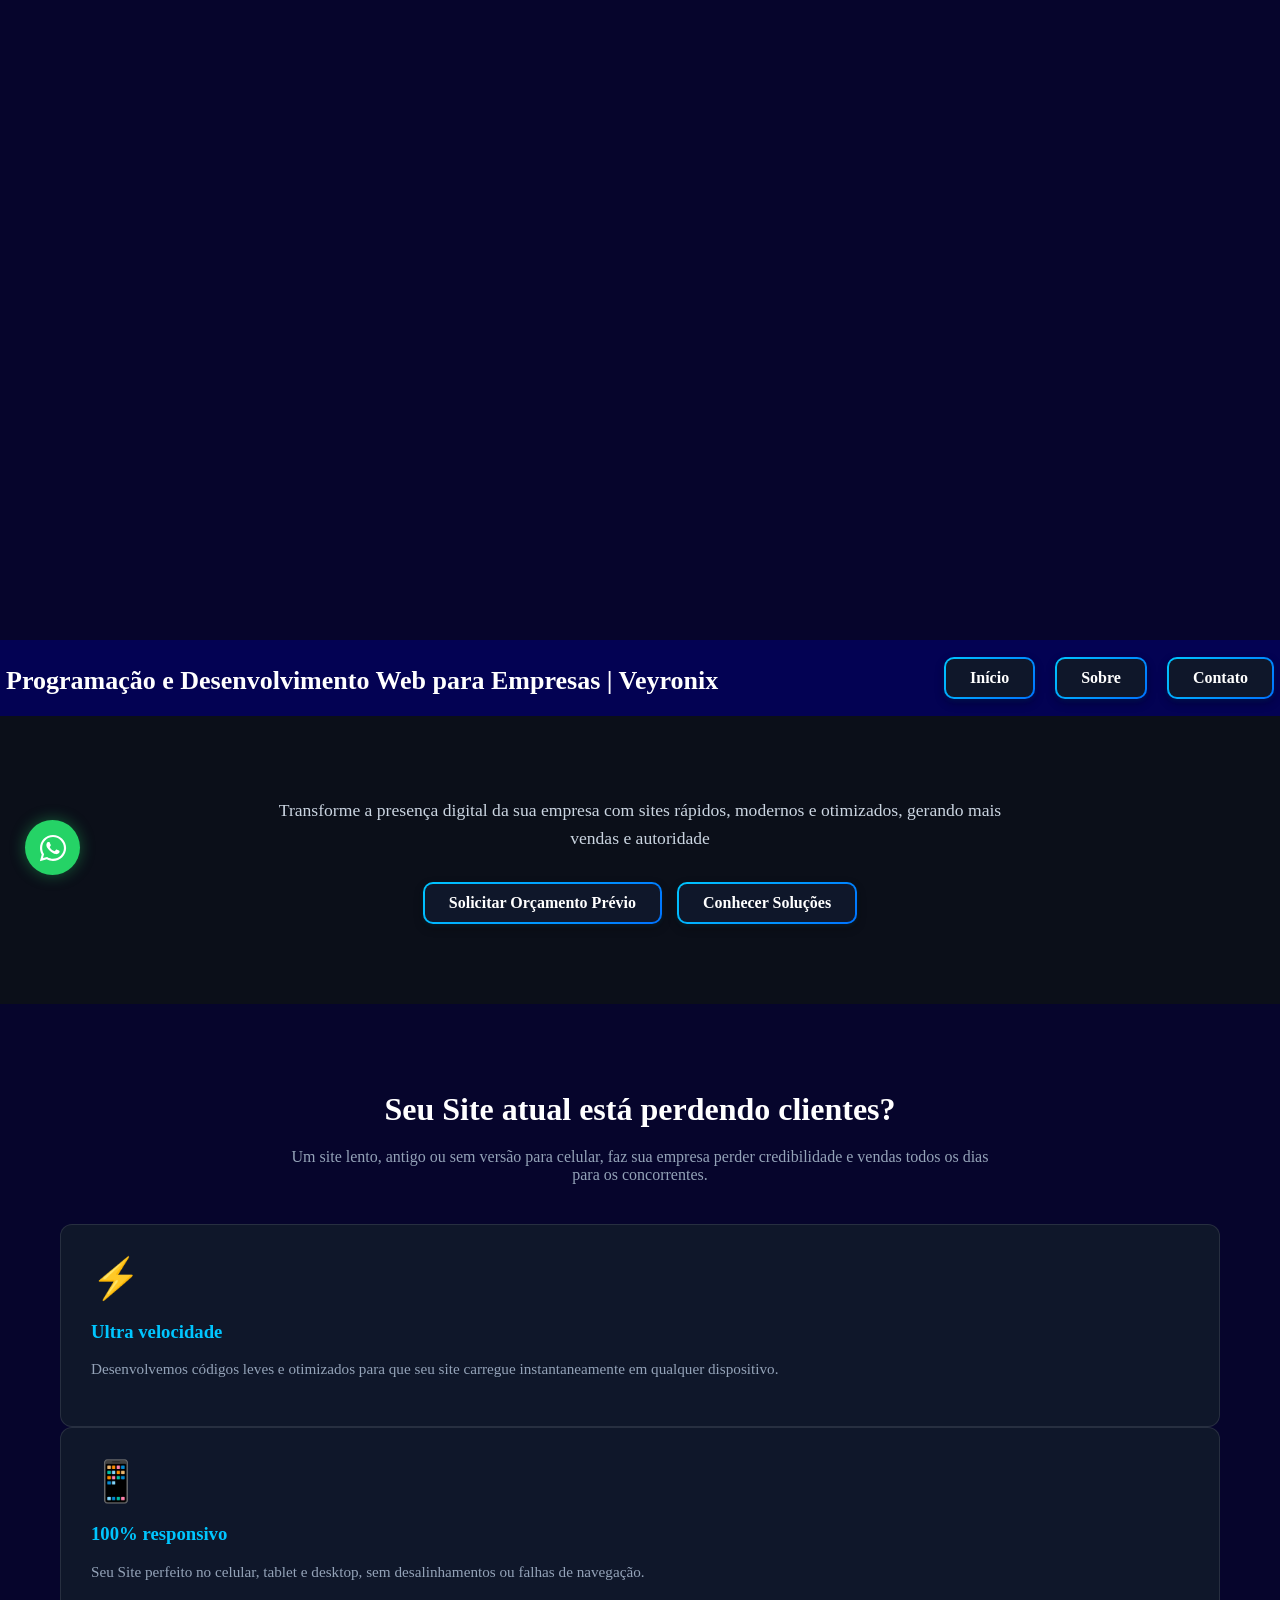
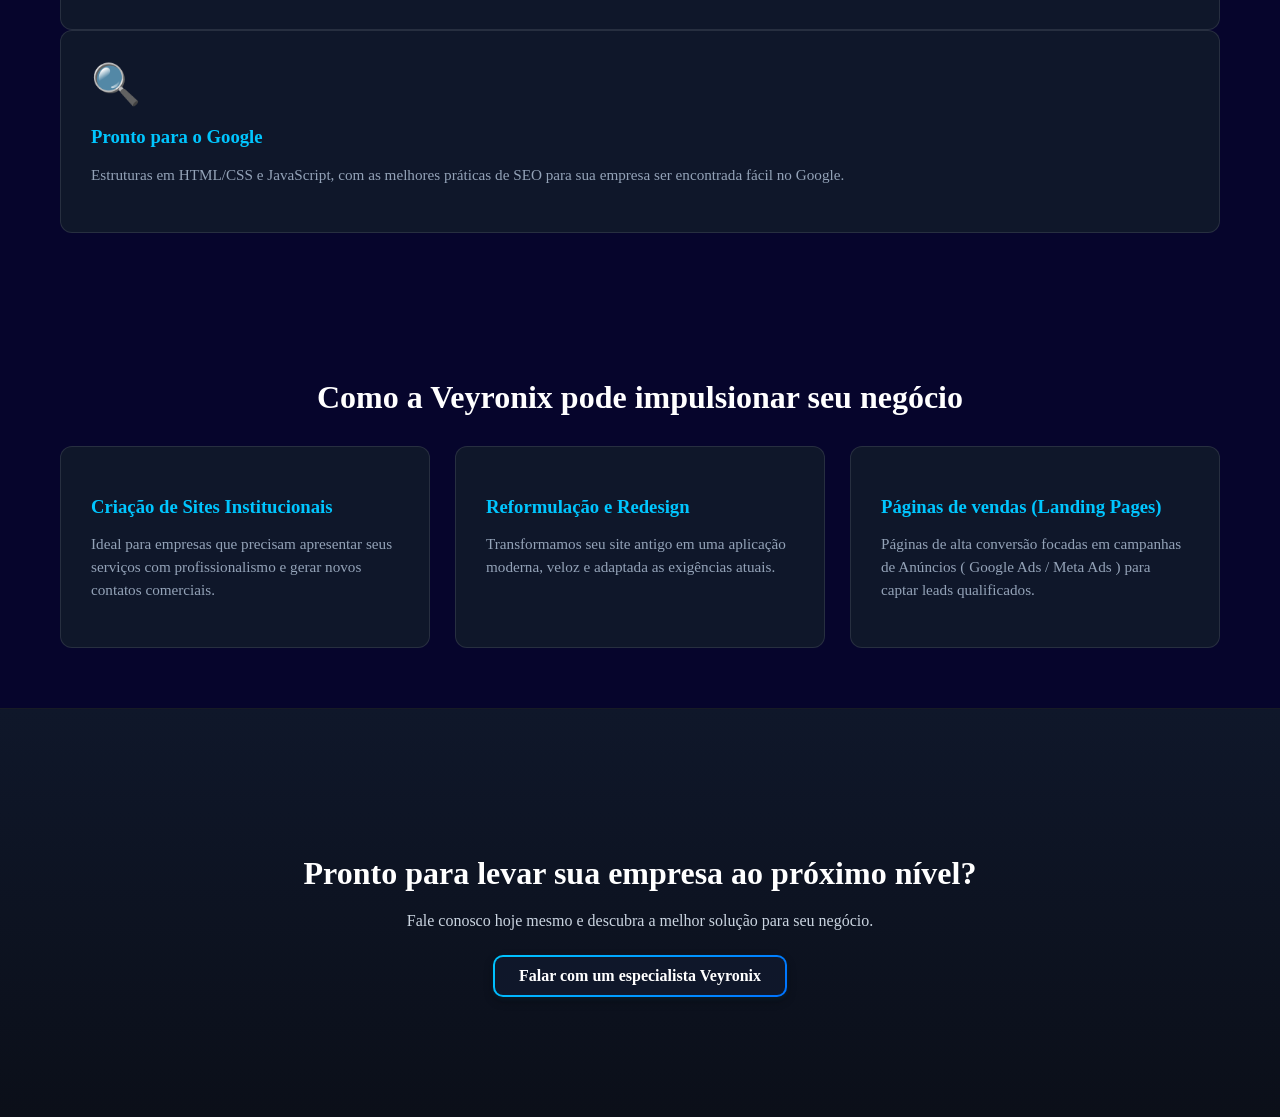
<file: index.html>
<!DOCTYPE html>
<html lang="pt-br">

<head>
    <meta charset="UTF-8">
    <meta name="viewport" content="width=device-width, initial-scale=1.0">
    <meta name="description"
        content="A Veyronix é uma empresa especializada em criação de sites profissionais e programação web. Oferecemos soluções personalizadas para empresas que desejam se destacar online.">
    <title>Criação de Sites Profissionais e Programação Web | Veyronix</title>
    <link rel="stylesheet" href="./css/style.css">
</head>

<body>

<section>
    <div>
        <video src="./video/banner/veyronixperformance.mp4" autoplay muted loop class="banner-video"></video>

        <nav class="menu">
            <h1 class="menu-title">Programação e Desenvolvimento Web para Empresas | Veyronix</h1>
            <ul class="menu-list">
                <li><a href="./" class="btn-nav">Início</a></li>
                <li><a href="./sobre.html" class="btn-nav">Sobre</a></li>
                <li><a href="./contato.html" class="btn-nav">Contato</a></li>
            </ul>
        </nav>
    </div>
</section>
<section class="hero-section">
    <div class="hero-container">
        <p class="hero-subtitle">
            Transforme a presença digital da sua empresa com sites rápidos, modernos e otimizados, gerando mais vendas
            e autoridade
        </p>

        <div class="hero-buttons">
            <a href="https://wa.me/43991191307" target="_blank" class="btn-hero">Solicitar Orçamento Prévio</a>
            <a href="#diferenciais" class="btn-outline">Conhecer Soluções</a>
        </div>
    </div>
</section>

<section class="problema-solucao">
    <div class="container">
        <h2>Seu Site atual está perdendo clientes?</h2>
        <p class="secao-descricao">
            Um site lento, antigo ou sem versão para celular, faz sua empresa perder credibilidade e vendas todos os
            dias para os concorrentes.
        </p>

        <div class="card">
            <div class="card-icon">⚡</div>
            <h3>Ultra velocidade</h3>
            <p>Desenvolvemos códigos leves e otimizados para que seu site carregue instantaneamente em qualquer
                dispositivo.</p>
        </div>

        <div class="card">
            <div class="card-icon">📱</div>
            <h3>100% responsivo</h3>
            <p>Seu Site perfeito no celular, tablet e desktop, sem desalinhamentos ou falhas de navegação.</p>
        </div>

        <div class="card">
            <div class="card-icon">🔍</div>
            <h3>Pronto para o Google</h3>
            <p>Estruturas em HTML/CSS e JavaScript, com as melhores práticas de SEO para sua empresa ser encontrada
                fácil no Google.</p>
        </div>
    </div>
    </div>
</section>

<section class="servicos" id="diferenciais">
    <div class="container">
        <h2>Como a Veyronix pode impulsionar seu negócio</h2>

        <div class="servicos-grid">
            <div class="servico-item">
                <h3>Criação de Sites Institucionais</h3>
                <p>Ideal para empresas que precisam apresentar seus serviços com profissionalismo e gerar novos contatos
                    comerciais.</p>
            </div>

            <div class="servico-item">
                <h3>Reformulação e Redesign</h3>
                <p>Transformamos seu site antigo em uma aplicação moderna, veloz e adaptada as exigências atuais.</p>
            </div>

            <div class="servico-item">
                <h3>Páginas de vendas (Landing Pages)</h3>
                <p>Páginas de alta conversão focadas em campanhas de Anúncios ( Google Ads / Meta Ads ) para captar
                    leads qualificados.</p>
            </div>
        </div>
    </div>
</section>

<section class="cta-final">
    <div class="container">
        <h2>Pronto para levar sua empresa ao próximo nível?</h2>
        <p>Fale conosco hoje mesmo e descubra a melhor solução para seu negócio.</p>
        <a href="https://wa.me/5543991191307?text=Olá!%20Vim%20pelo%20site%20da%20Veyronix%20e%20gostaria%20de%20mais%20informações." target="_blank" class="btn-hero">Falar com um especialista Veyronix</a>
    </div>
</section>

<a href="https://wa.me/5543991191307?text=Olá!%20Vim%20pelo%20site%20da%20Veyronix%20e%20gostaria%20de%20mais%20informações." 
   class="whatsapp-float" 
   target="_blank" 
   rel="noopener noreferrer"
   aria-label="Falar no WhatsApp">
  
  <span class="whatsapp-tooltip">Fale Conosco</span>
  <svg class="whatsapp-icon" xmlns="http://www.w3.org/2000/svg" viewBox="0 0 448 512">
    <path fill="currentColor" d="M380.9 97.1C339 55.1 283.2 32 223.9 32c-122.4 0-222 99.6-222 222 0 39.1 10.2 77.3 29.6 111L0 480l117.7-30.9c32.4 17.7 68.9 27 106.1 27h.1c122.3 0 224.1-99.6 224.1-222 0-59.3-25.2-115-67.1-157zm-157 341.6c-33.2 0-65.7-8.9-94-25.7l-6.7-4-69.8 18.3 18.6-68.1-4.4-7c-18.5-29.4-28.2-63.3-28.2-98.2 0-101.7 82.8-184.5 184.6-184.5 49.3 0 95.6 19.2 130.4 54.1 34.8 34.9 56.2 81.2 56.1 130.5 0 101.8-84.9 184.6-186.6 184.6zm101.2-138.2c-5.5-2.8-32.8-16.2-37.9-18-5.1-1.9-8.8-2.8-12.5 2.8-3.7 5.6-14.3 18-17.6 21.8-3.2 3.7-6.5 4.2-12 1.4-32.6-16.3-54-29.1-75.5-66-5.7-9.8 5.7-9.1 16.3-30.3 1.8-3.7.9-6.9-.5-9.7-1.4-2.8-12.5-30.1-17.1-41.2-4.5-10.8-9.1-9.3-12.5-9.5-3.2-.2-6.9-.2-10.6-.2-3.7 0-9.7 1.4-14.8 6.9-5.1 5.6-19.4 19-19.4 46.3 0 27.3 19.9 53.7 22.6 57.4 2.8 3.7 39.1 59.7 94.8 83.8 35.2 15.2 49 16.5 66.6 13.9 10.7-1.6 32.8-13.4 37.4-26.4 4.6-13 4.6-24.1 3.2-26.4-1.3-2.5-5-3.9-10.5-6.6z"/>
  </svg>
</a>

</body>
</html>
</file>
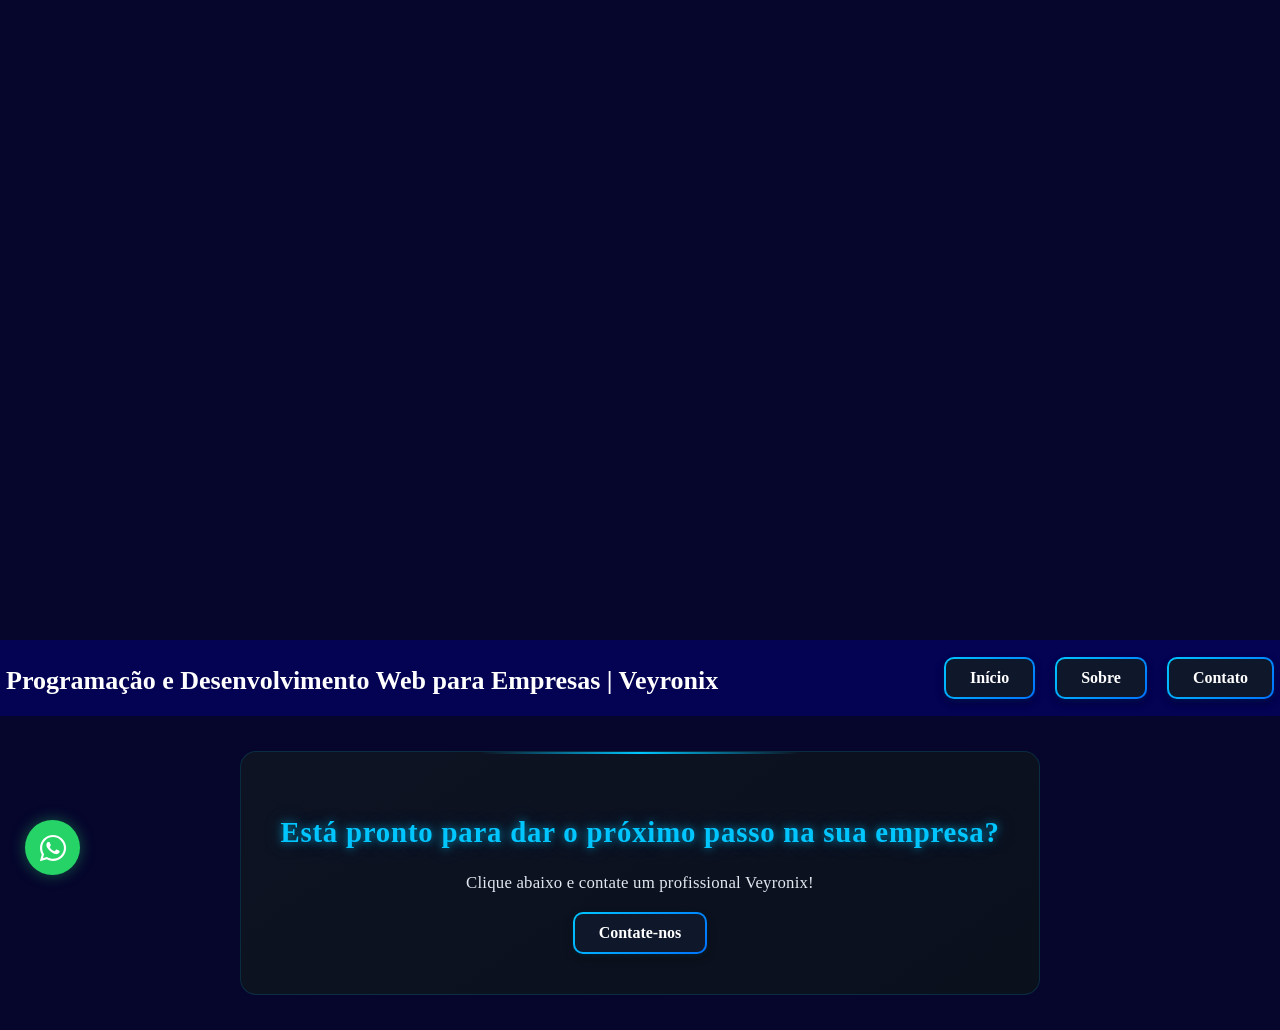
<file: contato.html>
<!DOCTYPE html>
<html lang="pt-br">

<header>
    <meta charset="UTF-8">
    <meta name="viewport" content="width=device-width, initial-scale=1.0">
    <meta name="description"
        content="A Veyronix é uma empresa especializada em criação de sites profissionais e programação web. Oferecemos soluções personalizadas para empresas que desejam se destacar online.">
    <title>Contate-nos | Veyronix</title>
    <link rel="stylesheet" href="./css/style.css">
</header>

<body>

    <section>
        <div>
            <video src="./video/banner/veyronixperformance.mp4" autoplay muted loop class="banner-video"></video>

            <nav class="menu">
                <h1 class="menu-title">Programação e Desenvolvimento Web para Empresas | Veyronix</h1>
                <ul class="menu-list">
                    <li><a href="./" class="btn-nav">Início</a></li>
                    <li><a href="./sobre.html" class="btn-nav">Sobre</a></li>
                    <li><a href="./contato.html" class="btn-nav">Contato</a></li>
                </ul>
            </nav>
        </div>

        <div class="container-about">
            <h2 class="h3-about">Está pronto para dar o próximo passo na sua empresa?</h2>
            <p class="text-about">Clique abaixo e contate um profissional Veyronix!</p>
            <a href="https://wa.me/5543991191307?text=Olá!%20Vim%20pelo%20site%20da%20Veyronix%20e%20gostaria%20de%20mais%20informações." target="_blank" class="btn-hero">Contate-nos</a>
        </div>
    </section>

     <a href="https://wa.me/5543991191307?text=Olá!%20Vim%20pelo%20site%20da%20Veyronix%20e%20gostaria%20de%20mais%20informações."
            class="whatsapp-float" target="_blank" rel="noopener noreferrer" aria-label="Falar no WhatsApp">

            <span class="whatsapp-tooltip">Fale Conosco</span>
            <svg class="whatsapp-icon" xmlns="http://www.w3.org/2000/svg" viewBox="0 0 448 512">
                <path fill="currentColor"
                    d="M380.9 97.1C339 55.1 283.2 32 223.9 32c-122.4 0-222 99.6-222 222 0 39.1 10.2 77.3 29.6 111L0 480l117.7-30.9c32.4 17.7 68.9 27 106.1 27h.1c122.3 0 224.1-99.6 224.1-222 0-59.3-25.2-115-67.1-157zm-157 341.6c-33.2 0-65.7-8.9-94-25.7l-6.7-4-69.8 18.3 18.6-68.1-4.4-7c-18.5-29.4-28.2-63.3-28.2-98.2 0-101.7 82.8-184.5 184.6-184.5 49.3 0 95.6 19.2 130.4 54.1 34.8 34.9 56.2 81.2 56.1 130.5 0 101.8-84.9 184.6-186.6 184.6zm101.2-138.2c-5.5-2.8-32.8-16.2-37.9-18-5.1-1.9-8.8-2.8-12.5 2.8-3.7 5.6-14.3 18-17.6 21.8-3.2 3.7-6.5 4.2-12 1.4-32.6-16.3-54-29.1-75.5-66-5.7-9.8 5.7-9.1 16.3-30.3 1.8-3.7.9-6.9-.5-9.7-1.4-2.8-12.5-30.1-17.1-41.2-4.5-10.8-9.1-9.3-12.5-9.5-3.2-.2-6.9-.2-10.6-.2-3.7 0-9.7 1.4-14.8 6.9-5.1 5.6-19.4 19-19.4 46.3 0 27.3 19.9 53.7 22.6 57.4 2.8 3.7 39.1 59.7 94.8 83.8 35.2 15.2 49 16.5 66.6 13.9 10.7-1.6 32.8-13.4 37.4-26.4 4.6-13 4.6-24.1 3.2-26.4-1.3-2.5-5-3.9-10.5-6.6z" />
            </svg>
        </a>
    
</body>
</html>
</file>
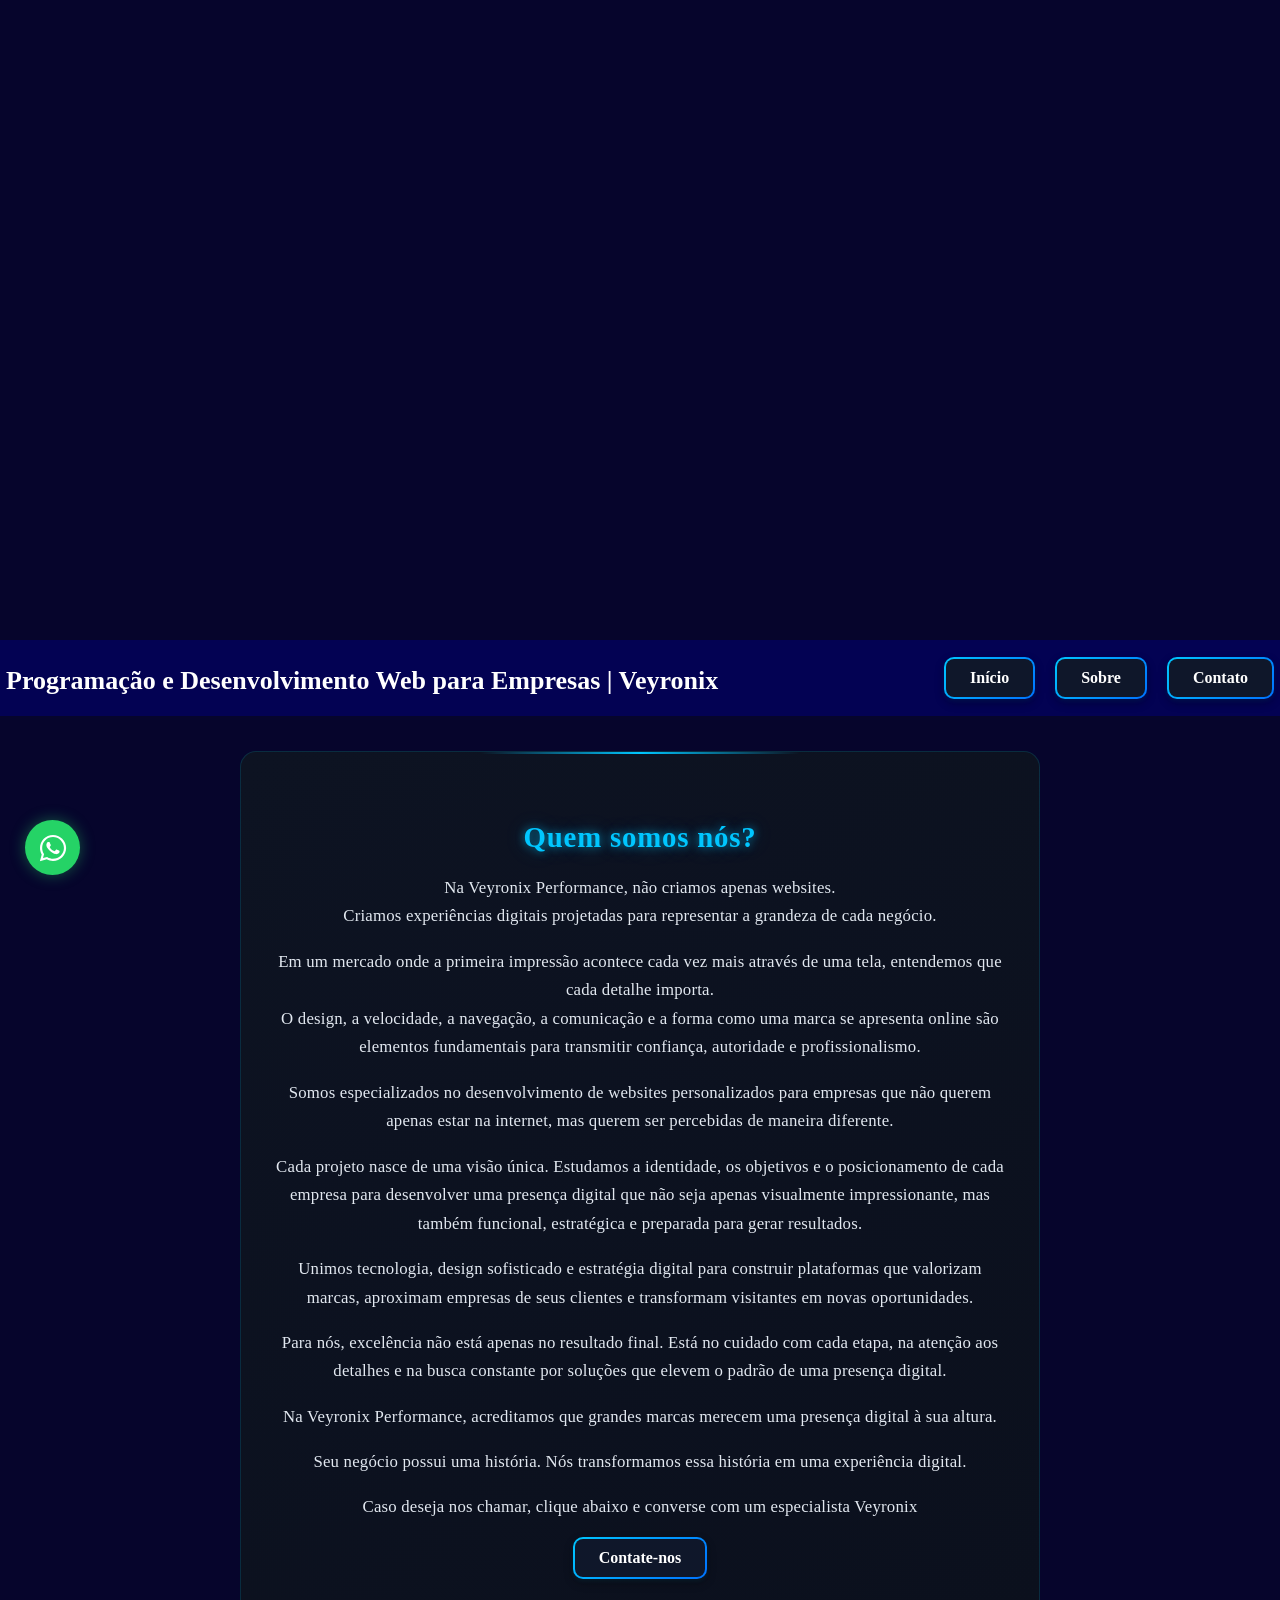
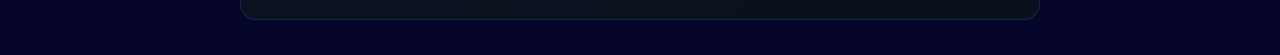
<file: sobre.html>
<!DOCTYPE html>
<html lang="pt-br">

<header>
    <meta charset="UTF-8">
    <meta name="viewport" content="width=device-width, initial-scale=1.0">
    <meta name="description"
        content="A Veyronix é uma empresa especializada em criação de sites profissionais e programação web. Oferecemos soluções personalizadas para empresas que desejam se destacar online.">
    <title>Sobre Nós | Veyronix</title>
    <link rel="stylesheet" href="./css/style.css">
</header>

<body>

    <section>
        <div>
            <video src="./video/banner/veyronixperformance.mp4" autoplay muted loop class="banner-video"></video>

            <nav class="menu">
                <h1 class="menu-title">Programação e Desenvolvimento Web para Empresas | Veyronix</h1>
                <ul class="menu-list">
                    <li><a href="./" class="btn-nav">Início</a></li>
                    <li><a href="./sobre.html" class="btn-nav">Sobre</a></li>
                    <li><a href="./contato.html" class="btn-nav">Contato</a></li>
                </ul>
            </nav>
        </div>

        <div class="container-about">
            <h3 class="h3-about"><strong>Quem somos nós?</strong></h3>
            <p class="text-about">Na Veyronix Performance, não criamos apenas websites.
                <br>
                Criamos experiências digitais projetadas para representar a grandeza de cada negócio.
            </p>

            <p class="text-about">Em um mercado onde a primeira impressão acontece cada vez mais através de uma tela,
                entendemos que cada detalhe importa.
                <br>
                O design, a velocidade, a navegação, a comunicação e a forma como uma marca se apresenta online são
                elementos fundamentais para transmitir confiança, autoridade e profissionalismo.
            </p>

            <p class="text-about">Somos especializados no desenvolvimento de websites personalizados para empresas que
                não querem apenas estar na internet, mas querem ser percebidas de maneira diferente.</p>

            <p class="text-about">Cada projeto nasce de uma visão única. Estudamos a identidade, os objetivos e o
                posicionamento de cada empresa para desenvolver uma presença digital que não seja apenas visualmente
                impressionante, mas também funcional, estratégica e preparada para gerar resultados.</p>

            <p class="text-about">Unimos tecnologia, design sofisticado e estratégia digital para construir plataformas
                que valorizam marcas, aproximam empresas de seus clientes e transformam visitantes em novas
                oportunidades.</p>

            <p class="text-about">Para nós, excelência não está apenas no resultado final. Está no cuidado com cada
                etapa, na atenção aos detalhes e na busca constante por soluções que elevem o padrão de uma presença
                digital.</p>

            <p class="text-about">Na Veyronix Performance, acreditamos que grandes marcas merecem uma presença digital à
                sua altura.</p>

            <p class="text-about">Seu negócio possui uma história. Nós transformamos essa história em uma experiência
                digital.</p>

            <p class="text-about">Caso deseja nos chamar, clique abaixo e converse com um especialista Veyronix</p>
            <a href="./contato.html" target="_blank" class="btn-hero">Contate-nos</a>
        </div>

    </section>

        <a href="https://wa.me/5543991191307?text=Olá!%20Vim%20pelo%20site%20da%20Veyronix%20e%20gostaria%20de%20mais%20informações."
            class="whatsapp-float" target="_blank" rel="noopener noreferrer" aria-label="Falar no WhatsApp">

            <span class="whatsapp-tooltip">Fale Conosco</span>
            <svg class="whatsapp-icon" xmlns="http://www.w3.org/2000/svg" viewBox="0 0 448 512">
                <path fill="currentColor"
                    d="M380.9 97.1C339 55.1 283.2 32 223.9 32c-122.4 0-222 99.6-222 222 0 39.1 10.2 77.3 29.6 111L0 480l117.7-30.9c32.4 17.7 68.9 27 106.1 27h.1c122.3 0 224.1-99.6 224.1-222 0-59.3-25.2-115-67.1-157zm-157 341.6c-33.2 0-65.7-8.9-94-25.7l-6.7-4-69.8 18.3 18.6-68.1-4.4-7c-18.5-29.4-28.2-63.3-28.2-98.2 0-101.7 82.8-184.5 184.6-184.5 49.3 0 95.6 19.2 130.4 54.1 34.8 34.9 56.2 81.2 56.1 130.5 0 101.8-84.9 184.6-186.6 184.6zm101.2-138.2c-5.5-2.8-32.8-16.2-37.9-18-5.1-1.9-8.8-2.8-12.5 2.8-3.7 5.6-14.3 18-17.6 21.8-3.2 3.7-6.5 4.2-12 1.4-32.6-16.3-54-29.1-75.5-66-5.7-9.8 5.7-9.1 16.3-30.3 1.8-3.7.9-6.9-.5-9.7-1.4-2.8-12.5-30.1-17.1-41.2-4.5-10.8-9.1-9.3-12.5-9.5-3.2-.2-6.9-.2-10.6-.2-3.7 0-9.7 1.4-14.8 6.9-5.1 5.6-19.4 19-19.4 46.3 0 27.3 19.9 53.7 22.6 57.4 2.8 3.7 39.1 59.7 94.8 83.8 35.2 15.2 49 16.5 66.6 13.9 10.7-1.6 32.8-13.4 37.4-26.4 4.6-13 4.6-24.1 3.2-26.4-1.3-2.5-5-3.9-10.5-6.6z" />
            </svg>
        </a>
    

</body>

</html>
</file>
<file: css/style.css>
*,
*::before,
*::after {
    box-sizing: border-box;
}

body {
    margin: 0;
    padding: 0;
    background-color: rgb(6, 5, 44)
}

.banner-video {
    margin-top: 0;
    padding: 0;
    width: 100%;
    display: block;
}

.menu {
    display: flex;
    align-items: center;
    justify-content: space-between;
    width: 100%;
    margin-top: 0;
    padding: 0;
    background-color: rgb(3, 2, 83);
}

.menu-list {
    display: flex;
    list-style: none;
    margin: 0;
    padding: 0;
    padding-right: 6px;
    gap: 20px;
    color: white;
}

.menu-title {
    font-size: 26px;
    color: white;
    padding-left: 6px;
    margin-bottom: 20px;
}

.btn-outline {
    color: white;
    background-color: #0f172a;
    border: 2px solid transparent;

    background-image: linear-gradient(#0f172a, #0f172a), linear-gradient(135deg, #00c6ff, #0072ff);
    background-origin: border-box;
    background-clip: padding-box, border-box;

    padding: 10px 24px;
    border-radius: 10px;
    text-decoration: none;
    font-weight: 600;
    display: inline-block;

    box-shadow: 0 4px 10px rgba(0, 0, 0, 0.3), 0 2px 4px rgba(0, 198, 255, 0.1);

    transition: all 0.25s ease-in-out;
}

.btn-outline:hover {
    transform: translateY(-3px);

    box-shadow: 0 8px 20px rgba(0, 114, 255, 0.4), 0 0 12px rgba(0, 192, 255, 0.6);
}

.btn-hero {

    color: white;
    background-color: #0f172a;
    border: 2px solid transparent;

    background-image: linear-gradient(#0f172a, #0f172a), linear-gradient(135deg, #00c6ff, #0072ff);
    background-origin: border-box;
    background-clip: padding-box, border-box;

    padding: 10px 24px;
    border-radius: 10px;
    text-decoration: none;
    font-weight: 600;
    display: inline-block;

    box-shadow: 0 4px 10px rgba(0, 0, 0, 0.3), 0 2px 4px rgba(0, 198, 255, 0.1);

    transition: all 0.25s ease-in-out;

}

.btn-hero:hover {

    transform: translateY(-3px);

    box-shadow: 0 8px 20px rgba(0, 114, 255, 0.4), 0 0 12px rgba(0, 192, 255, 0.6);

}

.btn-nav {
    color: white;
    background-color: #0f172a;
    border: 2px solid transparent;

    background-image: linear-gradient(#0f172a, #0f172a), linear-gradient(135deg, #00c6ff, #0072ff);
    background-origin: border-box;
    background-clip: padding-box, border-box;

    padding: 10px 24px;
    border-radius: 10px;
    text-decoration: none;
    font-weight: 600;
    display: inline-block;

    box-shadow: 0 4px 10px rgba(0, 0, 0, 0.3), 0 2px 4px rgba(0, 198, 255, 0.1);

    transition: all 0.25s ease-in-out;


}

.btn-nav:hover {
    transform: translateY(-3px);

    box-shadow: 0 8px 20px rgba(0, 114, 255, 0.4), 0 0 12px rgba(0, 192, 255, 0.6);

}

.btn-nav:active {
    transform: translateY(-1px);
    box-shadow: 0 4px 10px rgba(0, 114, 255, 0.3);
}

@media (max-width: 768px) {

    .whatsapp-float {
        bottom: 20px;
        right: 20px;
        width: 50px;
        height: 50px;
    }

    .whatsapp-icon {
        width: 26px;
        height: 26px;
    }

    /* Esconde o balão no celular para não atrapalhar o toque */
    .whatsapp-tooltip {
        display: none;
    }

    .menu {
        width: 100%;
        flex-direction: column;
        padding: 10px;
    }

    .menu-title {
        font-size: 1.5rem;
    }

    .hero-buttons {
        flex-direction: column;
    }

    .btn-nav {
        flex-direction: column;
        width: 100%;
        gap: 10px;
        margin-top: 15px;
    }

    .btn-nav {
        display: block;
        text-align: center;
        width: 100%;
        box-sizing: border-box;
    }
}



/* Configurações Gerais de Seção */
.container {
    max-width: 1200px;
    margin: 0 auto;
    padding: 60px 20px;
}

h2 {
    text-align: center;
    font-size: 2rem;
    color: #ffffff;
    margin-bottom: 20px;
}

.secao-descricao {
    text-align: center;
    color: #94a3b8;
    max-width: 700px;
    margin: 0 auto 40px auto;
}

/* HERO SECTION (BANNER) */
.hero-section {
    padding: 80px 20px;
    text-align: center;
    background: #0b0f19;
    /* Fundo escuro ajustável */
}

.hero-title {
    font-size: 2.2rem;
    color: #ffffff;
    margin-bottom: 20px;
}

.hero-subtitle {
    font-size: 1.1rem;
    color: #cbd5e1;
    max-width: 750px;
    margin: 0 auto 30px auto;
    line-height: 1.6;
}

.hero-buttons {
    display: flex;
    justify-content: center;
    gap: 15px;
    flex-wrap: wrap;
}

/* CARDS E GRIDS */
.cards-grid,
.servicos-grid {
    display: grid;
    grid-template-columns: repeat(auto-fit, minmax(280px, 1fr));
    gap: 25px;
    margin-top: 30px;
}

.card,
.servico-item {
    background-color: #0f172a;
    border: 1px solid rgba(255, 255, 255, 0.1);
    border-radius: 12px;
    padding: 30px;
    transition: transform 0.3s ease;
}

.card:hover,
.servico-item:hover {
    transform: translateY(-5px);
    border-color: #00c6ff;
}

.card-icon {
    font-size: 2.5rem;
    margin-bottom: 15px;
}

.card h3,
.servico-item h3 {
    color: #00c6ff;
    margin-bottom: 10px;
}

.card p,
.servico-item p {
    color: #94a3b8;
    font-size: 0.95rem;
    line-height: 1.5;
}

/* CTA FINAL */
.cta-final {
    text-align: center;
    padding: 60px 20px;
    background: linear-gradient(180deg, #0f172a 0%, #0b0f19 100%);
    border-top: 1px solid rgba(255, 255, 255, 0.05);
}

.cta-final p {
    color: #cbd5e1;
    margin-bottom: 25px;
}

.container-about {
    position: relative;
    background: linear-gradient(145deg, #0d1322, #0b101d);
    border: 1px solid rgba(0, 198, 255, 0.15);
    border-radius: 16px;
    padding: 40px 30px;
    max-width: 800px;
    margin: 35px auto;
    text-align: center;
    overflow: hidden;
    transition: transform 0.3s ease, border-color 0.3s ease, box-shadow 0.3s ease;
}

.container-about:hover {
    transform: translateY(-5px);
    border-color: rgba(0, 198, 255, 0.4);
    box-shadow: 0 10px 30px rgba(0, 198, 255, 0.12);
}

.container-about::before {
    content: '';
    position: absolute;
    top: 0;
    left: 50%;
    transform: translateX(-50%);
    width: 40%;
    height: 2px;
    background: linear-gradient(90deg, transparent, #00c6ff, transparent);
}

.h3-about {
    color: #00c6ff;
    font-size: 1.8rem;
    font-weight: 700;
    letter-spacing: 0.8px;
    /* Estilo moderno e espaçado */
    margin-bottom: 20px;
    /* Brilho Neon na medida: 1 camada próxima e 1 camada difusa moderada */
    text-shadow:
        0 0 8px rgba(0, 198, 255, 0.6),
        0 0 20px rgba(0, 198, 255, 0.25);
}

.text-about {
    color: #e2e8f0;
    /* Texto claro de alta legibilidade */
    font-size: 1.05rem;
    line-height: 1.7;
    letter-spacing: 0.2px;
    margin-bottom: 15px;
}

.text-about .highlight {
    color: #38bdf8;
    font-weight: 600;
    text-shadow: 0 0 6px rgba(56, 189, 248, 0.5);
}

.text-about:last-child {
    margin-bottom: 0;
}

/* Botão Flutuante do WhatsApp */
.whatsapp-float {
  position: fixed;
  bottom: 25px;
  left: 25px; /* Altera de 'right' para 'left' */
  /* mantenha todo o restante do CSS do botão igual */
  width: 55px;
  height: 55px;
  background-color: #25d366;
  color: #fff;
  border-radius: 50%;
  display: flex;
  align-items: center;
  justify-content: center;
  z-index: 9999;
  box-shadow: 0 0 15px rgba(37, 211, 102, 0.4);
  transition: transform 0.3s ease, box-shadow 0.3s ease;
  text-decoration: none;
}

/* Ícone do SVG */
.whatsapp-icon {
  width: 30px;
  height: 30px;
}

/* Efeito Hover com Brilho Neon Verde */
.whatsapp-float:hover {
  transform: scale(1.1);
  box-shadow: 0 0 25px rgba(37, 211, 102, 0.8);
}

/* Balãozinho indicativo ao passar o mouse */
.whatsapp-tooltip {
  position: absolute;
  left: 68px;
  background-color: #0f172a;
  color: #38bdf8;
  padding: 6px 12px;
  border-radius: 6px;
  font-size: 0.85rem;
  font-weight: 600;
  white-space: nowrap;
  border: 1px solid rgba(56, 189, 248, 0.3);
  opacity: 0;
  visibility: hidden;
  transition: opacity 0.3s ease, visibility 0.3s ease;
  pointer-events: none;
}

.whatsapp-float:hover .whatsapp-tooltip {
  opacity: 1;
  visibility: visible;
}

#netlify-modal, 
[data-netlify-deploy-id], 
iframe[src*="netlify"] {
  display: none !important;
}
</file>
